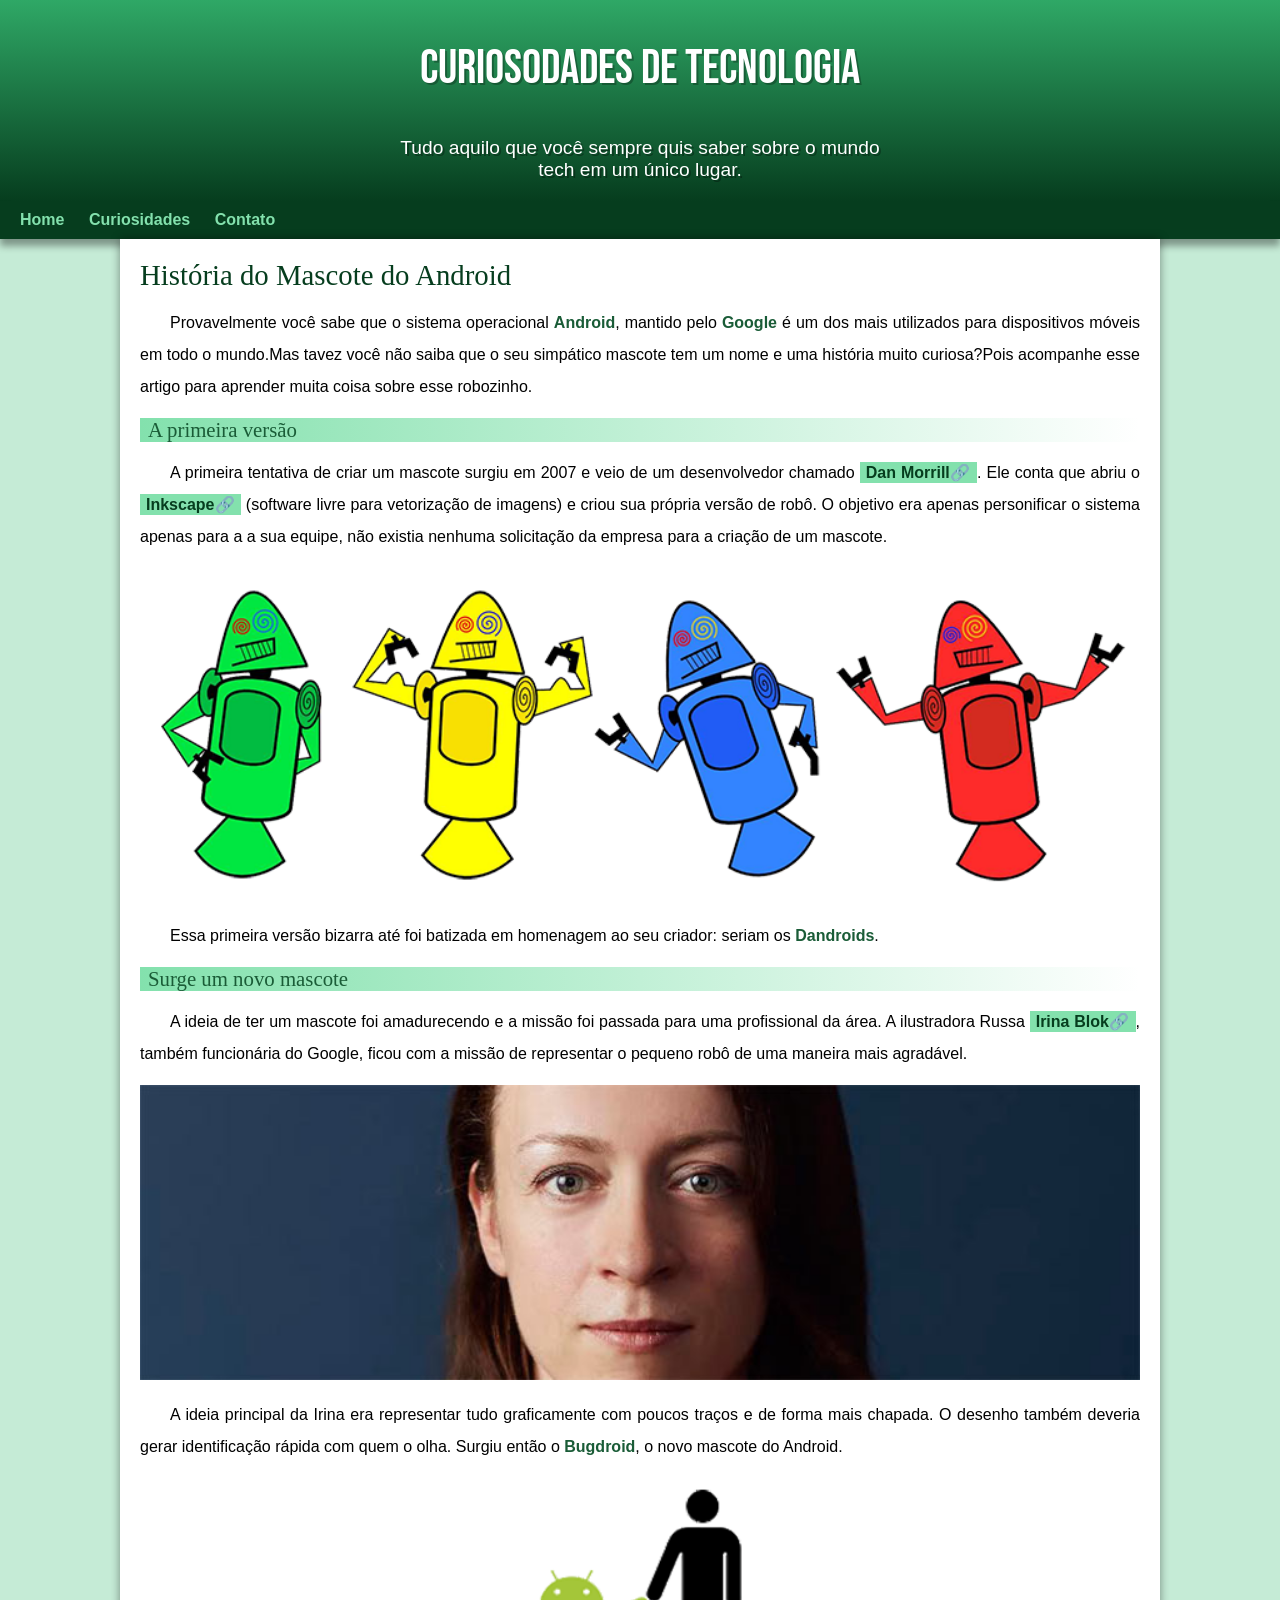
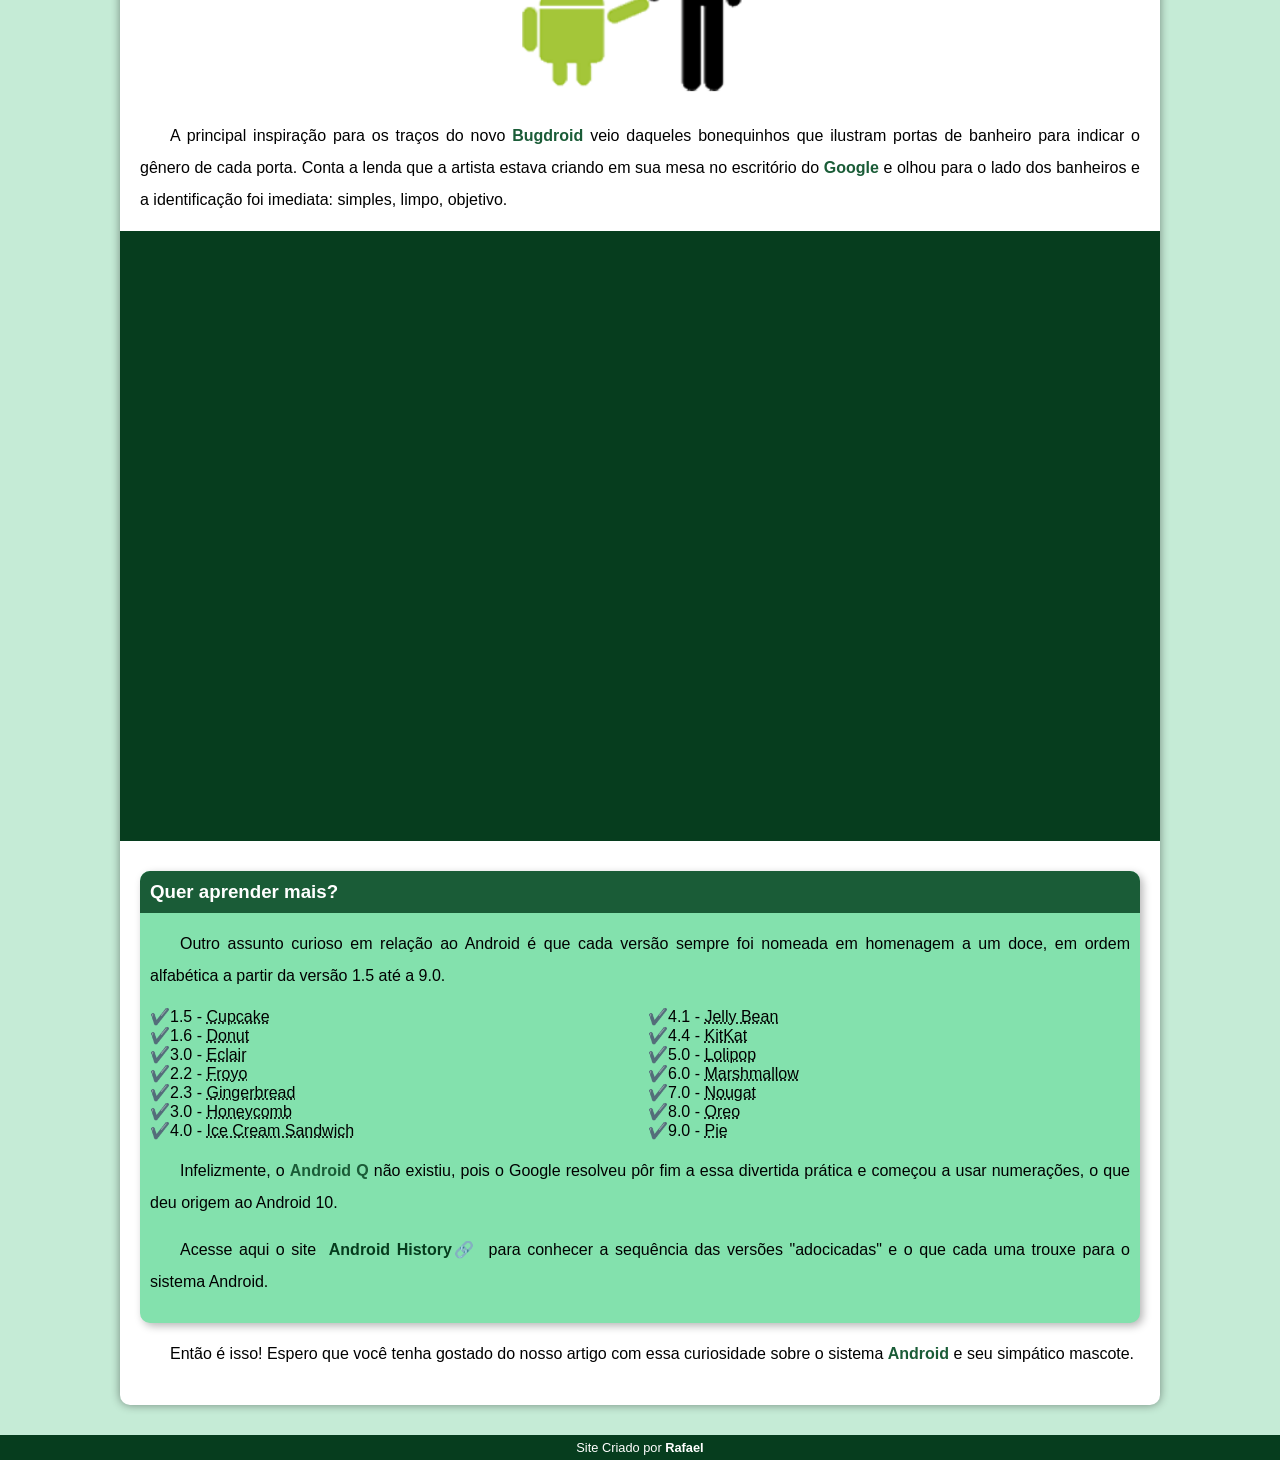
<file: index.html>
<!DOCTYPE html>
<html lang="pt-br">
<head>
  <meta charset="UTF-8">
  <meta name="viewport" content="width=device-width, initial-scale=1.0">
  <title>Como surgiu o mascote do Android</title>
  <link rel="shortcut icon" href="imagens/favicon.ico" type="image/x-icon">
  <link rel="stylesheet" href="estilo/estilo.css">
</head>
<body>

  <header>
    <h1>Curiosodades de Tecnologia </h1> 
    <p>Tudo aquilo que você sempre quis saber sobre o mundo tech em um único lugar.</p>
  </header>

  <nav>
    <a href="#">Home</a>
    <a href="#">Curiosidades</a>
    <a href="#">Contato</a>
  </nav>

  <main>

    <article>
      <h1>História do Mascote do Android</h1>

      <p>
      Provavelmente você sabe que o sistema operacional <strong>Android</strong>, mantido pelo <strong>Google</strong> é um dos mais utilizados 
      para dispositivos móveis em todo o mundo.Mas tavez você não saiba que o seu simpático mascote tem um nome 
      e uma história muito curiosa?Pois acompanhe esse artigo para aprender muita coisa sobre esse robozinho.
      </p> 

      <h2>A primeira versão</h2>

      <p>
        A primeira tentativa de criar um mascote surgiu em 2007 e veio de um desenvolvedor chamado <a href="https://androidcommunity.com/dan-morrill-shows-
        us-the-android-mascot-that-almost-was-20130103/" target="_blank" class="externo">Dan Morrill</a>.
        Ele conta que abriu o <a href="https://inkscape.org/pt-br/" target="_blank" class="externo">Inkscape</a> (software livre para vetorização de imagens) e criou sua própria versão de robô.
        O objetivo era apenas personificar o sistema apenas para a a sua equipe, não existia nenhuma solicitação da empresa
        para a criação de um mascote.
      </p>

      <picture>
        <source media="(max-width:678px)" srcset="imagens/dan-droids-pq.png">
        <img src="imagens/dan-droids.png" alt="Primeiro mascotes do android">
      </picture>

      <p>Essa primeira versão bizarra até foi batizada em homenagem ao seu criador: seriam os <strong>Dandroids</strong>.</p>

      <h2>Surge um novo mascote</h2>

        <p>
          A ideia de ter um mascote foi amadurecendo e a missão foi passada para uma profissional da área.
          A ilustradora Russa <a href="https://www.irinablok.com/" target="_blank" class="externo">Irina Blok</a>, também funcionária do Google, ficou com a missão de representar
          o pequeno robô de uma maneira mais agradável.
        </p>

      <picture>
        <source media="(max-width:678px )" srcset="imagens/irina-blok-pq.jpg">
        <img src="imagens/irina-blok.jpg" alt="Irina Block, criadora do Bugdroid">
      </picture>

          <p>
            A ideia principal da Irina era representar tudo graficamente com poucos traços e de forma mais chapada.
            O desenho também deveria gerar identificação rápida com quem o olha. Surgiu então o <strong>Bugdroid</strong>, o novo mascote do Android.
          </p>

      <img src="imagens/bugdroid.png" class="pequena" alt="Bugdroid">

      <p>
        A principal inspiração para os traços do novo <strong>Bugdroid</strong> veio daqueles bonequinhos que ilustram portas de banheiro para
        indicar o gênero de cada porta. Conta a lenda que a artista estava criando em sua mesa no escritório do <strong>Google</strong> e olhou
        para o lado dos banheiros e a identificação foi imediata: simples, limpo, objetivo.
      </p>

      <div class="video">
        <iframe width="560" height="315" src="https://www.youtube.com/embed/l2UDgpLz20M?si=vm1tX0Q6aKwkXe8O" title="YouTube video player"
        frameborder="0" allow="accelerometer; autoplay; clipboard-write; encrypted-media; gyroscope; picture-in-picture; web-share"
        referrerpolicy="strict-origin-when-cross-origin" allowfullscreen></iframe>
      </div>
      <aside>

        <h3>Quer aprender mais?</h3>

        <p>Outro assunto curioso em relação ao Android é que cada versão sempre foi nomeada em homenagem a um doce, em ordem alfabética 
          a partir da versão 1.5 até a 9.0.
        </p>

        <ul>

          <li>1.5 - <abbr title="Bolo de copo">Cupcake</abbr></li>
          <li>1.6 - <abbr title="Rosquinha">Donut</abbr></li>
          <li>3.0 - <abbr title="Bomba">Eclair</abbr></li>
          <li>2.2 - <abbr title="Iogurte congelado">Froyo</abbr></li>
          <li>2.3 - <abbr title="Biscoito de gemgibre">Gingerbread</abbr></li>
          <li>3.0 - <abbr title="Favo de mel">Honeycomb</abbr></li>
          <li>4.0 - <abbr title="Sanduiche de sorvete">Ice Cream Sandwich</abbr></li>
          <li>4.1 - <abbr title="Jujuba">Jelly Bean</abbr></li>
          <li>4.4 - <abbr title="KitKat">KitKat</abbr></li>
          <li>5.0 - <abbr title="Pirulito">Lolipop</abbr></li>
          <li>6.0 - <abbr title="Marshmallow">Marshmallow</abbr></li>
          <li>7.0 - <abbr title="Torrone">Nougat</abbr></li>
          <li>8.0 - <abbr title="Óreo">Oreo</abbr></li>
          <li>9.0 - <abbr title="Torta">Pie</abbr></li>

        </ul>

        <p>Infelizmente, o <strong>Android Q</strong> não existiu, pois o Google resolveu pôr fim a essa divertida prática e começou a usar numerações, o que deu origem ao Android 10.</p>

        <p>Acesse aqui o site <a href="https://www.android.com/intl/en_uk/history/" target="_blank" class="externo">Android History</a> para conhecer a sequência das versões "adocicadas" e o que cada uma trouxe para o sistema Android.</p>

      </aside>
    

      <p>Então é isso! Espero que você tenha gostado do nosso artigo com essa curiosidade sobre o sistema <strong>Android</strong> e seu simpático mascote.</p>
         
    </article>

  </main>

  <footer>
    <p>Site Criado por <a href="https://github.com/Dezidero" target="_blank">Rafael</a></p>
  </footer>

</body>
</html>
</file>
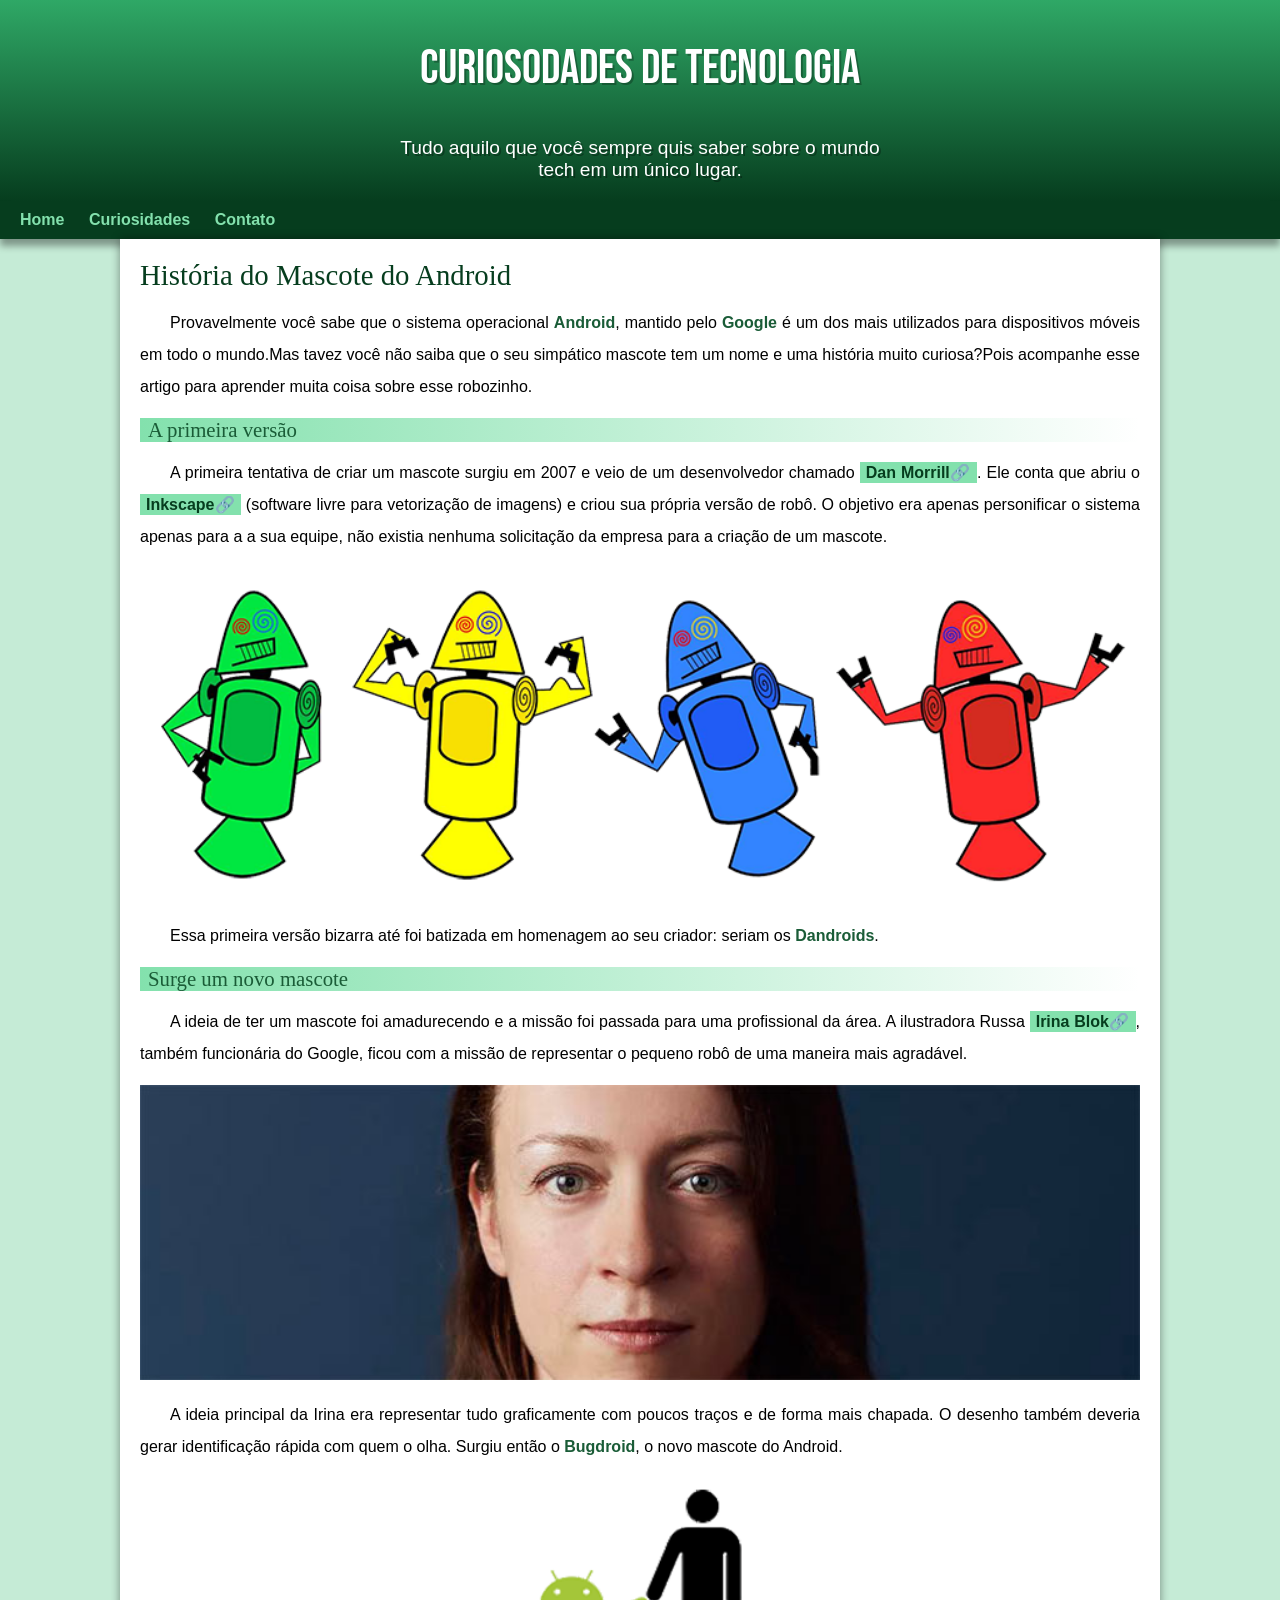
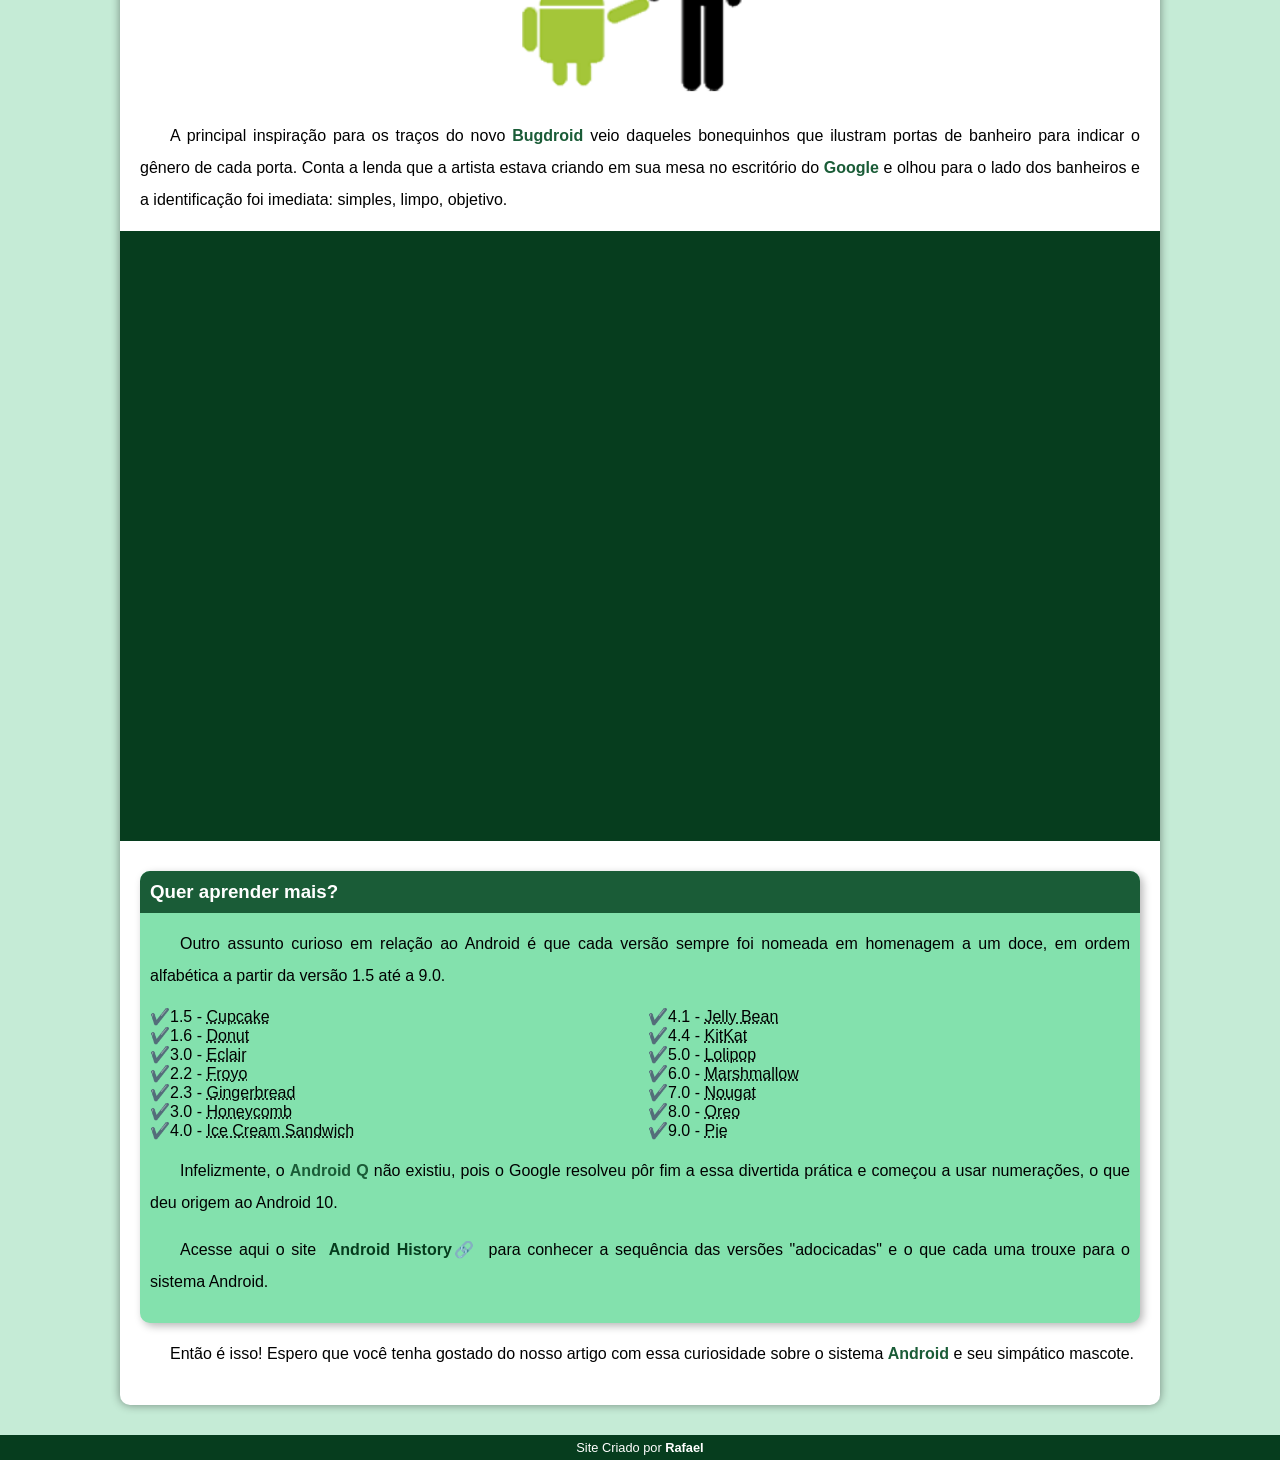
<file: index.html.html>
<!DOCTYPE html>
<html lang="pt-br">
<head>
  <meta charset="UTF-8">
  <meta name="viewport" content="width=device-width, initial-scale=1.0">
  <title>Como surgiu o mascote do Android</title>
  <link rel="shortcut icon" href="imagens/favicon.ico" type="image/x-icon">
  <link rel="stylesheet" href="estilo/estilo.css">
</head>
<body>

  <header>
    <h1>Curiosodades de Tecnologia </h1> 
    <p>Tudo aquilo que você sempre quis saber sobre o mundo tech em um único lugar.</p>
  </header>

  <nav>
    <a href="#">Home</a>
    <a href="#">Curiosidades</a>
    <a href="#">Contato</a>
  </nav>

  <main>

    <article>
      <h1>História do Mascote do Android</h1>

      <p>
      Provavelmente você sabe que o sistema operacional <strong>Android</strong>, mantido pelo <strong>Google</strong> é um dos mais utilizados 
      para dispositivos móveis em todo o mundo.Mas tavez você não saiba que o seu simpático mascote tem um nome 
      e uma história muito curiosa?Pois acompanhe esse artigo para aprender muita coisa sobre esse robozinho.
      </p> 

      <h2>A primeira versão</h2>

      <p>
        A primeira tentativa de criar um mascote surgiu em 2007 e veio de um desenvolvedor chamado <a href="https://androidcommunity.com/dan-morrill-shows-
        us-the-android-mascot-that-almost-was-20130103/" target="_blank" class="externo">Dan Morrill</a>.
        Ele conta que abriu o <a href="https://inkscape.org/pt-br/" target="_blank" class="externo">Inkscape</a> (software livre para vetorização de imagens) e criou sua própria versão de robô.
        O objetivo era apenas personificar o sistema apenas para a a sua equipe, não existia nenhuma solicitação da empresa
        para a criação de um mascote.
      </p>

      <picture>
        <source media="(max-width:678px)" srcset="imagens/dan-droids-pq.png">
        <img src="imagens/dan-droids.png" alt="Primeiro mascotes do android">
      </picture>

      <p>Essa primeira versão bizarra até foi batizada em homenagem ao seu criador: seriam os <strong>Dandroids</strong>.</p>

      <h2>Surge um novo mascote</h2>

        <p>
          A ideia de ter um mascote foi amadurecendo e a missão foi passada para uma profissional da área.
          A ilustradora Russa <a href="https://www.irinablok.com/" target="_blank" class="externo">Irina Blok</a>, também funcionária do Google, ficou com a missão de representar
          o pequeno robô de uma maneira mais agradável.
        </p>

      <picture>
        <source media="(max-width:678px )" srcset="imagens/irina-blok-pq.jpg">
        <img src="imagens/irina-blok.jpg" alt="Irina Block, criadora do Bugdroid">
      </picture>

          <p>
            A ideia principal da Irina era representar tudo graficamente com poucos traços e de forma mais chapada.
            O desenho também deveria gerar identificação rápida com quem o olha. Surgiu então o <strong>Bugdroid</strong>, o novo mascote do Android.
          </p>

      <img src="imagens/bugdroid.png" class="pequena" alt="Bugdroid">

      <p>
        A principal inspiração para os traços do novo <strong>Bugdroid</strong> veio daqueles bonequinhos que ilustram portas de banheiro para
        indicar o gênero de cada porta. Conta a lenda que a artista estava criando em sua mesa no escritório do <strong>Google</strong> e olhou
        para o lado dos banheiros e a identificação foi imediata: simples, limpo, objetivo.
      </p>

      <div class="video">
        <iframe width="560" height="315" src="https://www.youtube.com/embed/l2UDgpLz20M?si=vm1tX0Q6aKwkXe8O" title="YouTube video player"
        frameborder="0" allow="accelerometer; autoplay; clipboard-write; encrypted-media; gyroscope; picture-in-picture; web-share"
        referrerpolicy="strict-origin-when-cross-origin" allowfullscreen></iframe>
      </div>
      <aside>

        <h3>Quer aprender mais?</h3>

        <p>Outro assunto curioso em relação ao Android é que cada versão sempre foi nomeada em homenagem a um doce, em ordem alfabética 
          a partir da versão 1.5 até a 9.0.
        </p>

        <ul>

          <li>1.5 - <abbr title="Bolo de copo">Cupcake</abbr></li>
          <li>1.6 - <abbr title="Rosquinha">Donut</abbr></li>
          <li>3.0 - <abbr title="Bomba">Eclair</abbr></li>
          <li>2.2 - <abbr title="Iogurte congelado">Froyo</abbr></li>
          <li>2.3 - <abbr title="Biscoito de gemgibre">Gingerbread</abbr></li>
          <li>3.0 - <abbr title="Favo de mel">Honeycomb</abbr></li>
          <li>4.0 - <abbr title="Sanduiche de sorvete">Ice Cream Sandwich</abbr></li>
          <li>4.1 - <abbr title="Jujuba">Jelly Bean</abbr></li>
          <li>4.4 - <abbr title="KitKat">KitKat</abbr></li>
          <li>5.0 - <abbr title="Pirulito">Lolipop</abbr></li>
          <li>6.0 - <abbr title="Marshmallow">Marshmallow</abbr></li>
          <li>7.0 - <abbr title="Torrone">Nougat</abbr></li>
          <li>8.0 - <abbr title="Óreo">Oreo</abbr></li>
          <li>9.0 - <abbr title="Torta">Pie</abbr></li>

        </ul>

        <p>Infelizmente, o <strong>Android Q</strong> não existiu, pois o Google resolveu pôr fim a essa divertida prática e começou a usar numerações, o que deu origem ao Android 10.</p>

        <p>Acesse aqui o site <a href="https://www.android.com/intl/en_uk/history/" class="externo">Android History</a> para conhecer a sequência das versões "adocicadas" e o que cada uma trouxe para o sistema Android.</p>

      </aside>
    

      <p>Então é isso! Espero que você tenha gostado do nosso artigo com essa curiosidade sobre o sistema <strong>Android</strong> e seu simpático mascote.</p>
         
    </article>

  </main>

  <footer>
    <p>Site Criado por <a href="https://github.com/Dezidero" target="_blank">Rafael</a></p>
  </footer>

</body>
</html>
</file>
<file: estilo/estilo.css>
@charset "utf-8";
@import url('https://fonts.googleapis.com/css2?family=Bebas+Neue&display=swap');
@font-face {
  font-family:'Android';
  src: ('../fontes/idrod') format(opentype);
  font-weight: normal;
}

:root {
  --cor0: #c5ebd6;
  --cor1: #83e1ad;
  --cor2: #3ddc84;
  --cor3: #2fa866;
  --cor4: #1a5c37;
  --cor5: #063d1e; 

  --fonte-padrão: arial, verdana, helvetica, sans-serif; 
  --fonte-destaque: "Bebas Neue", sans-serif;
  --fonte-andoid: 'Android', cursive; 
}

* {
  margin: 0px;
  padding: 0px;
}

body {
  background-color: var(--cor0);
  font-family: var(--fonte-padrão);
}

a.externo::after {
  content:'🔗';
}

header {
  background-image: linear-gradient(to bottom, var(--cor3), var(--cor5));
  min-height: 150px;
  text-align: center;
  padding-top: 40px;
}

header h1 {
  color: white;
  font-family: var(--fonte-destaque);
  font-weight: normal;
  font-size: 3em;
  margin-bottom: 20px;
  text-shadow: 2px 2px 0px rgba(0, 0, 0, 0.267);
}

header > p {
  font-family: var(--fonte-padrão);
  font-size: 1.2em;
  color: white;
  max-width: 500px;
  margin: auto;
  padding-right: 10px;
  padding-left: 10px;
  padding: 20px;
  text-shadow: 2px 2px 0px rgba(0, 0, 0, 0.315);
}

nav {
  background-color: var(--cor5);
  padding: 10px;
  box-shadow: 0px 7px 7px rgba(0, 0, 0, 0.363);
}

nav > a {
  color: var(--cor1);
  padding: 10px;
  border-radius: 5px;
  text-decoration: none;
  font-weight: bold;
  transition-duration: .5s;
}

nav > a:hover {
  background-color: var(--cor3);
  color: var(--cor5);
}

main {
  background-color: white;
  padding: 20px;
  min-width: 300px;
  max-width: 1000px;
  margin: auto;
  margin-bottom: 30px;
  box-shadow: 0px 0px 10px rgba(0, 0, 0, 0.418);
  border-bottom-left-radius:10px;
  border-bottom-right-radius:10px;
}

main h1 {
  color: var(--cor5);
  font-family: var(--fonte-andoid);
  font-weight: normal;
  font-size: 1.8em;
}

main h2 {
  color: var(--cor4);
  font-family: var(--fonte-andoid);
  font-weight: normal;
  font-size: 1.3em;
  background-image: linear-gradient(to right, var(--cor1), transparent);
  text-indent: 8px;
}

main p {
  margin: 15px 0px;
  text-align: justify;
  text-indent: 30px;
  font-size: 1em;
  line-height: 2em;
}

main strong {
  color: var(--cor4);
  font-weight: bold;
}

main a {
  text-decoration: none;
  font-weight: bold;
  color: var(--cor5);
  background-color: var(--cor1);
  padding: 2px 6px;
}

main a:hover {
  text-decoration: underline;
  color: var(--cor4);
}

main img {
  width: 100%;
}

main img.pequena {
  max-width: 350px;
  display: block;
  margin: auto;
}

div.video {
  background-color: var(--cor5);
  margin: 0px -20px 30px -20px;
  padding: 20px;
  padding-bottom: 59%;
  position: relative;
}

div.video > iframe {
  position: absolute;
  top: 5%;
  left: 5%;
  width: 90%;
  height: 90%;
}

aside {
  background-color: var(--cor1);
  padding: 10px;
  border-radius: 10px;
  box-shadow:3px 3px 8px rgba(0, 0, 0, 0.288);
}

aside h3 {
  background-color: var(--cor4);
  color: white;
  padding: 10px;
  margin:-10px -10px 0px -10px;
  border-radius: 10px 10px 0px 0px;
}

aside > ul {
  list-style-position: inside;
  columns: 2;
  list-style-type: '✔️';
}

footer {
  background-color: var(--cor5);
  color: white;
  text-align: center;
  font-size: 0.8em;
  padding: 5px;
}


footer a {
  color: white;
  font-weight: bolder;
  text-decoration: none;
}

footer a:hover {
  text-decoration: underline;
  color: var(--cor1);
}
</file>
